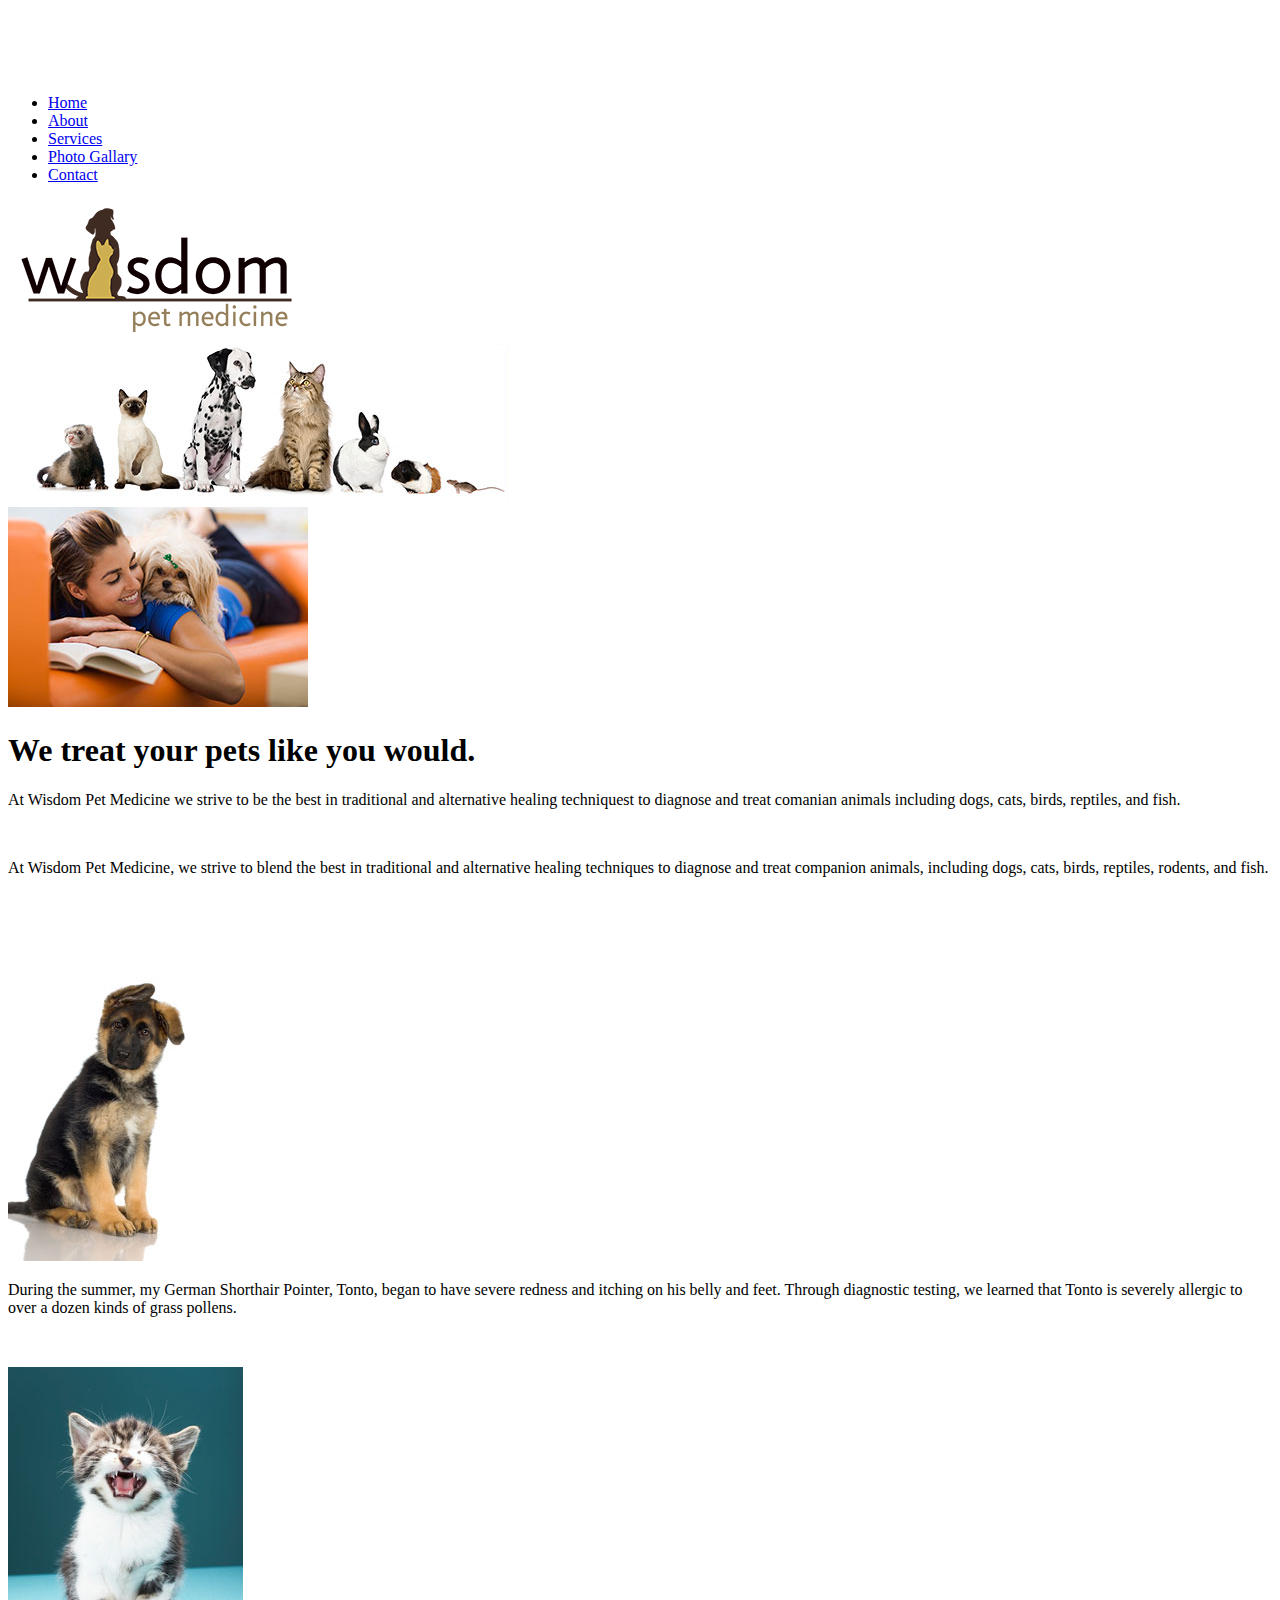
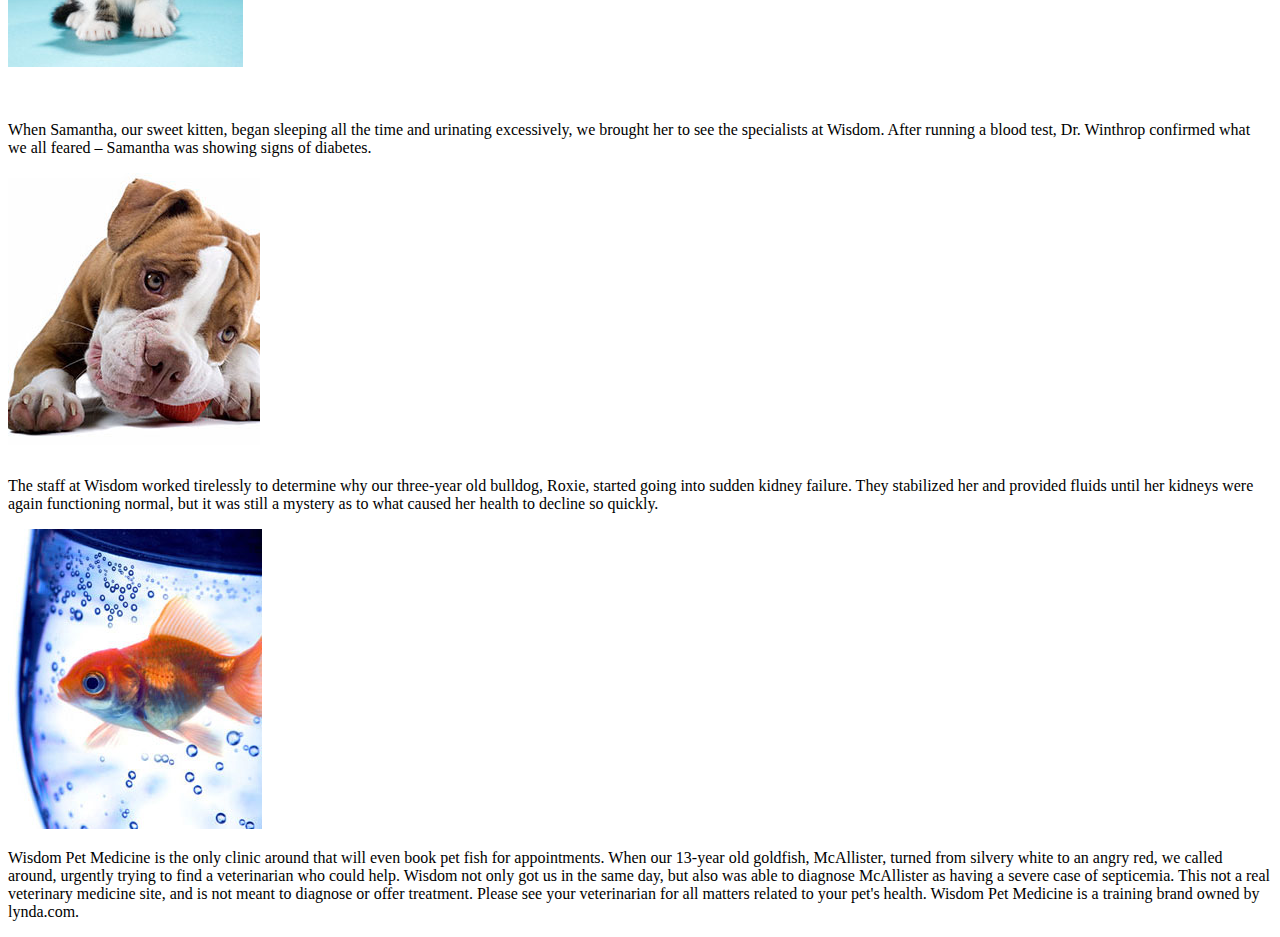
<file: index.html>
<!doctype html>
<html>
<head>
<meta charset="utf-8">

<title>Ped Med</title>

<meta name="keywords" content="pet Medicine, pet vaccinations, veterinary, pet help">
<meta name="description" content="Wisdom pet medicine is the leader in pet health for all typles of animals.">
<meta name="viewport" content="width=device-width, inital-scale=1.0">
<!--css link will go here -->
<link href="css/styles.css" rel="stylesheet" type="text/css">
</head>

<body>
<div class="container">
<nav>
	<ul>
    	<li calss="active"><a href="index.html">Home</a></li>
        <li><a href="#">About</a></li>
        <li><a href="#">Services</a></li>
        <li><a href="#">Photo Gallary</a></li>
        <li><a href="#">Contact</a></li>
    </ul>    
</nav>
<nav>

<!--row 1 -->

<header>

	<div>
    	<a href="index.html"><img src="image/logo.png" alt="Wisdom Pet Medicine Logo"></a>
    <aside>
    	<img src="image/animals.jpg" alt="Group of pets">
	</aside>
    </div>   
</header>

<!--Row 2 -->
<section>

  <img src="image/jumbotron.jpg" alt="Lady with dog"><br />
  <h1>We treat your pets like you would.</h1>
  <p> At Wisdom Pet Medicine we strive to be the best in traditional and alternative healing techniquest to diagnose and treat comanian animals including dogs, cats, birds, reptiles, and fish.</p>
  <article>
    <p>&nbsp;</p>
    <p>At Wisdom Pet Medicine, we strive to blend the best in traditional   and alternative healing techniques to diagnose and treat companion animals, including dogs, cats, birds, reptiles, rodents, and fish.      </p>
    <p>&nbsp;</p>
    <p>&nbsp;</p>
    <p><img src="image/gsd.jpg" alt="gsd"></p>
    <p>During the summer, my German Shorthair Pointer, Tonto, began to have severe redness and itching on his belly and feet. Through diagnostic testing, we learned that Tonto is severely allergic to over a dozen kinds of grass pollens.      </p>
    <p>&nbsp;</p>
    <p><img src="image/kitten.jpg" alt="Kitten"></p>
    <p>&nbsp;</p>
    <p>When Samantha, our sweet kitten, began sleeping all the time and urinating excessively, we brought her to see the specialists at Wisdom. After running a blood test, Dr. Winthrop confirmed what we all feared – Samantha was showing signs of diabetes. <br />
    <img src="image/bulldog.jpg" alt="bulldog"><br /></p>
    <p>The staff at Wisdom worked tirelessly to determine why our three-year old bulldog, Roxie, started going into sudden kidney failure. They stabilized her and provided fluids until her kidneys were again functioning normal, but it was still a mystery as to what caused her health to decline so quickly. </p>
    <p><img src="image/goldfish.jpg" alt="goldie"></p>
    <p>Wisdom Pet Medicine is the only clinic around that will even book pet fish for appointments. When our 13-year old goldfish, McAllister, turned from silvery white to an angry red, we called around, urgently trying to find a veterinarian who could help. Wisdom not only got us in the same day, but also was able to diagnose McAllister as having a severe case of septicemia. 
      
      This not a real veterinary medicine site, and is not meant to diagnose or offer treatment. Please see your veterinarian for all matters related to your pet's health.
      
      Wisdom Pet Medicine is a training brand owned by lynda.com. </p>
</article>
</section>




</div>
</body>
</html>
</file>
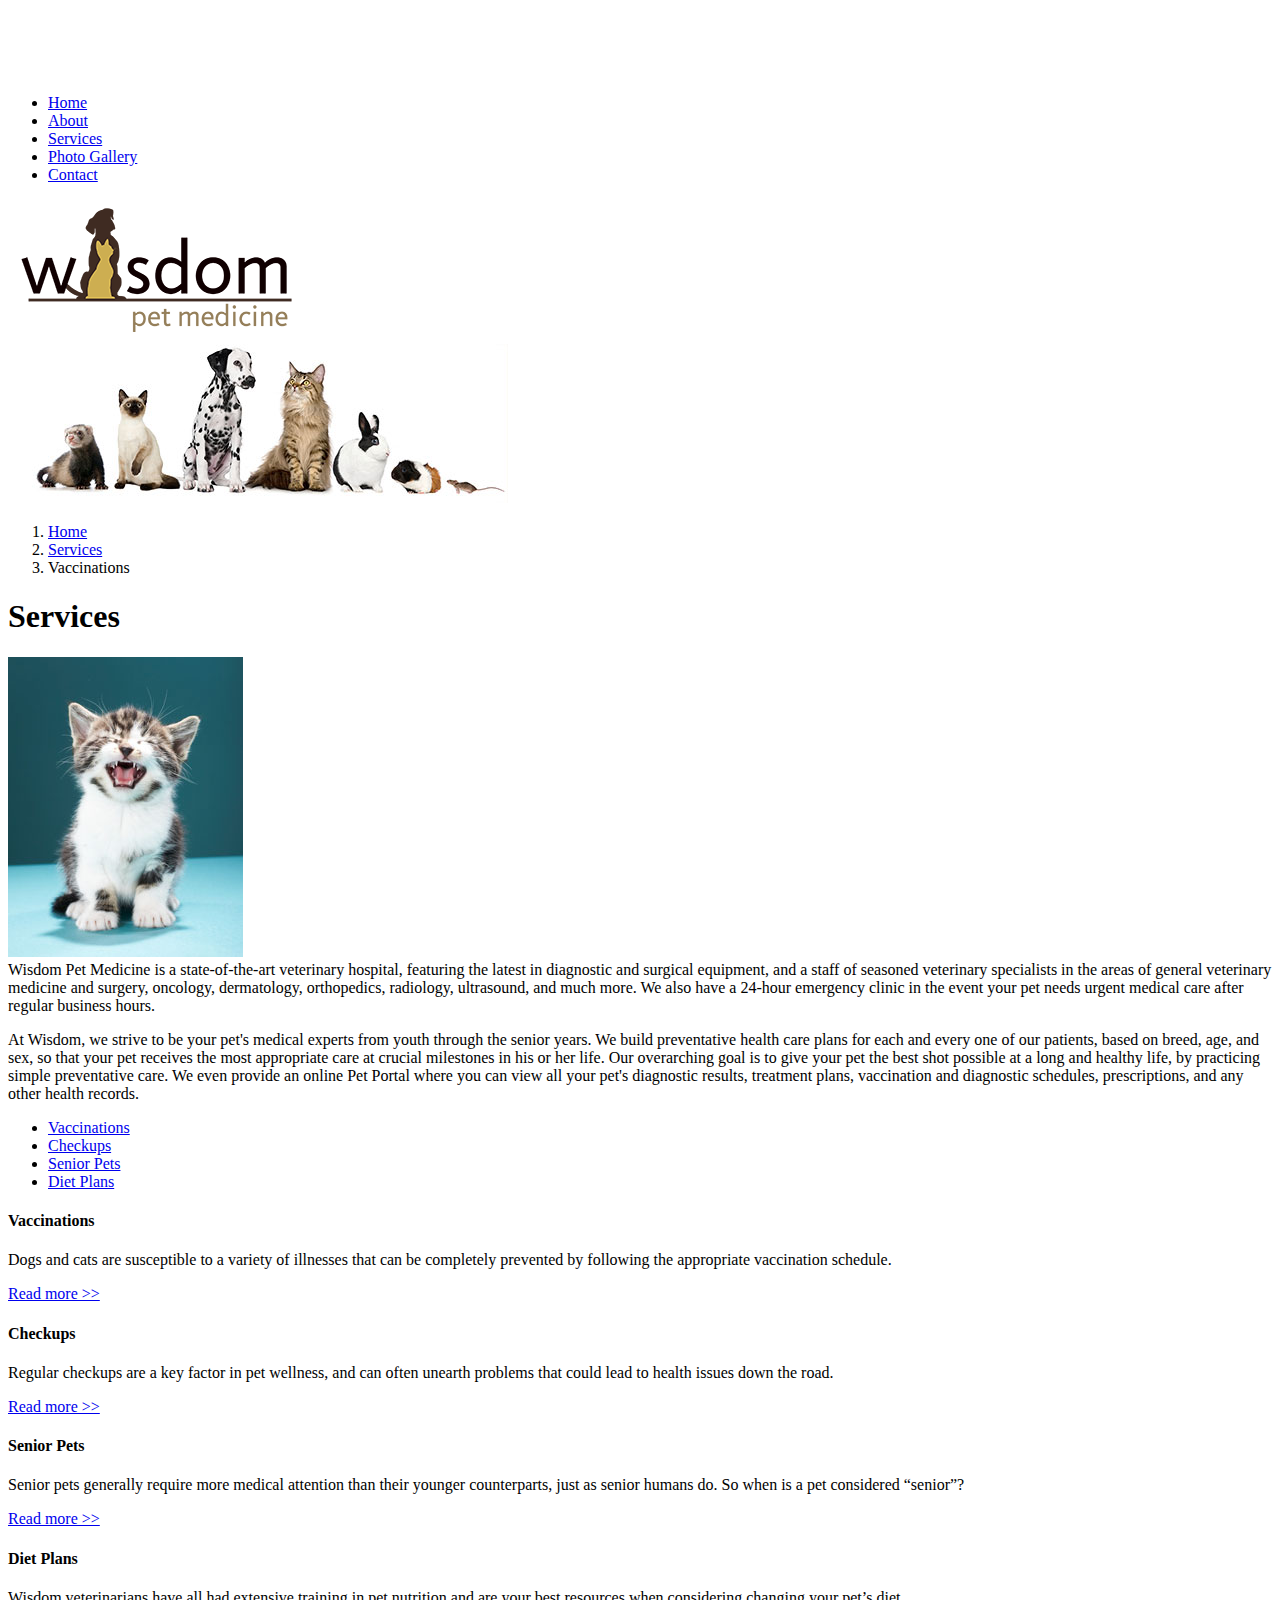
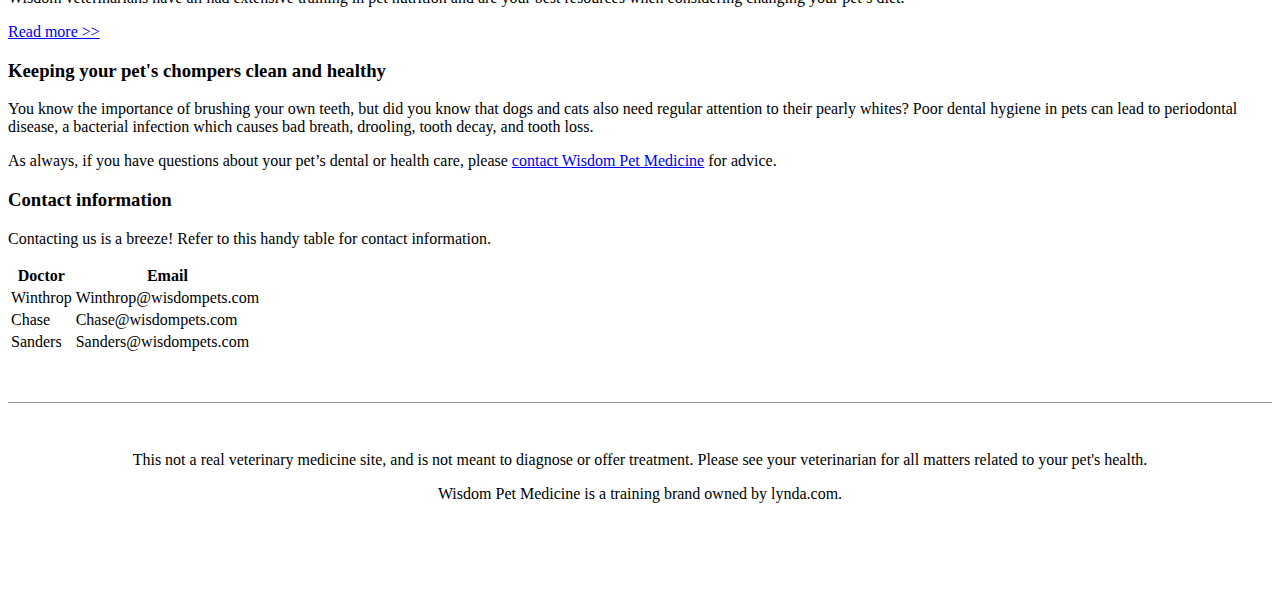
<file: services.html>
<!doctype html>
<html>
<head>
    <meta charset="utf-8">
    <title>My Website</title>
    <meta name="viewport" content="width=device-width, initial-scale=1.0">
    <link href="css/styles.css" rel="stylesheet">
</head>

<body>
<div class="container">
    <nav>
        <ul>
            <li><a href="index.html">Home</a></li>
            <li><a href="#">About</a></li>
            <li class="active"><a href="services.html">Services</a></li>
            <li><a href="#">Photo Gallery</a></li>
            <li><a href="#">Contact</a></li>  
        </ul>  
    </nav>

    <!-- row 1 -->
    <header>
    	<div>
        	<a href="index.html"><img src="image/logo.png" alt="Wisdom Pets. click for home."></a>
        </div>
    	<aside>
        	<image src="image/animals.jpg" alt="group of pets">
        </aside>
    </header>
    
    <!-- row 2 -->
    <section>
    	<article>
        <ol>
          <li><a href="#">Home</a></li>
          <li><a href="#">Services</a></li>
          <li class="active">Vaccinations</li>
        </ol>
            <h1>Services</h1>
            <p><img src="image/kitten.jpg"> <br />Wisdom Pet Medicine is a state-of-the-art veterinary hospital,   featuring the latest in diagnostic and surgical equipment, and a staff   of seasoned veterinary specialists in the areas of general veterinary   medicine and surgery, oncology, dermatology, orthopedics, radiology,   ultrasound, and much more. We also have a 24-hour emergency clinic in   the event your pet needs urgent medical care after regular business   hours.</p>
            <p>At Wisdom, we strive to be your pet's medical experts from youth   through the senior years. We build preventative health care plans for   each and every one of our patients, based on breed, age, and sex, so   that your pet receives the most appropriate care at crucial milestones   in his or her life. Our overarching goal is to give your pet the best   shot possible at a long and healthy life, by practicing simple   preventative care. We even provide an online Pet Portal where you can   view all your pet's diagnostic results, treatment plans, vaccination and   diagnostic schedules,  prescriptions, and any other health records.</p>

            <ul>
                <li><a href="#vacc"><span></span> Vaccinations</a></li>
                <li><a href="#checkups"><span></span> Checkups</a></li>
                <li><a href="#senior"><span></span> Senior Pets</a></li>
                <li><a href="#diet"><span></span> Diet Plans</a></li>
            </ul>

            <div>
                <div id="vacc">
                    <h4><span></span> Vaccinations</h4>
                    <p>Dogs and cats are susceptible to a variety of illnesses that can be completely prevented by following the appropriate vaccination schedule.</p>
                    <p><a href="#">Read more >></a></p>
                </div>
                <div id="checkups">
                    <h4><span></span> Checkups</h4>
                    <p>Regular checkups are a key factor in pet wellness, and can often unearth problems that could lead to health issues down the road.  </p>
                    <p><a href="#">Read more >></a></p>
                </div>
                <div id="senior">
                    <h4><span></span> Senior Pets</h4>
                    <p>Senior pets generally require more medical attention than their younger counterparts, just as senior humans do. So when is a pet considered “senior”? </p>
                    <p><a href="#">Read more >></a></p>
                </div>
                <div id="diet">
                    <h4><span></span> Diet Plans</h4>
                    <p>Wisdom veterinarians have all had extensive training in pet nutrition and are your best resources when considering changing your pet’s diet. </p>
                     <p><a href="#">Read more >></a></p>
                 </div>
            </div>
        </article>
        <aside>
            <h3>Keeping your pet's chompers clean and healthy</h3>
            <p>You know the importance of brushing your own teeth, but did you know that dogs and cats also need regular attention to their pearly whites? Poor dental hygiene in pets can lead to periodontal disease, a bacterial infection which causes bad breath, drooling, tooth decay, and tooth loss.</p>
            <p>As always, if you have questions about your pet’s dental or health care, please <a href="#">contact Wisdom Pet Medicine</a> for advice.</p>
            <h3>Contact information</h3>
            <p>Contacting us is a breeze! Refer to this handy table for contact information.</p>
            <div>
<table>
  <tr>
    <th >Doctor</th>
    <th >Email</th>
  </tr>
  <tr>
    <td>Winthrop</td>
    <td>Winthrop@wisdompets.com</td>
  </tr>
  <tr>
    <td>Chase</td>
    <td>Chase@wisdompets.com</td>
  </tr>
  <tr>
    <td>Sanders</td>
    <td>Sanders@wisdompets.com</td>
  </tr>
</table>

            </div>
        </aside>
        
    </section>
    
    
    <footer>
         <p>This not a real veterinary medicine site, and is not meant to diagnose or offer treatment. Please see your veterinarian for all matters related to your pet's health.</p>
         <p>Wisdom Pet Medicine is a training brand owned by lynda.com.</p>
    </footer>

</div> <!-- end container -->


</body>
</html>
</file>
<file: css/styles.css>
@charset "utf-8";
body {
	padding-top: 70px;
}
footer {
	text-align: center;
	padding-top: 2em;
	padding-bottom: 2em;
	margin-top: 3em;
	margin-right: 0em;
	margin-bottom: 3em;
	margin-left: 0em;
	padding-right: 0em;
	padding-left: 0em;
	border-top-width: 1px;
	border-top-style: solid;
	border-right-style: none;
	border-bottom-style: none;
	border-left-style: none;
	border-top-color: #999;
}
</file>
